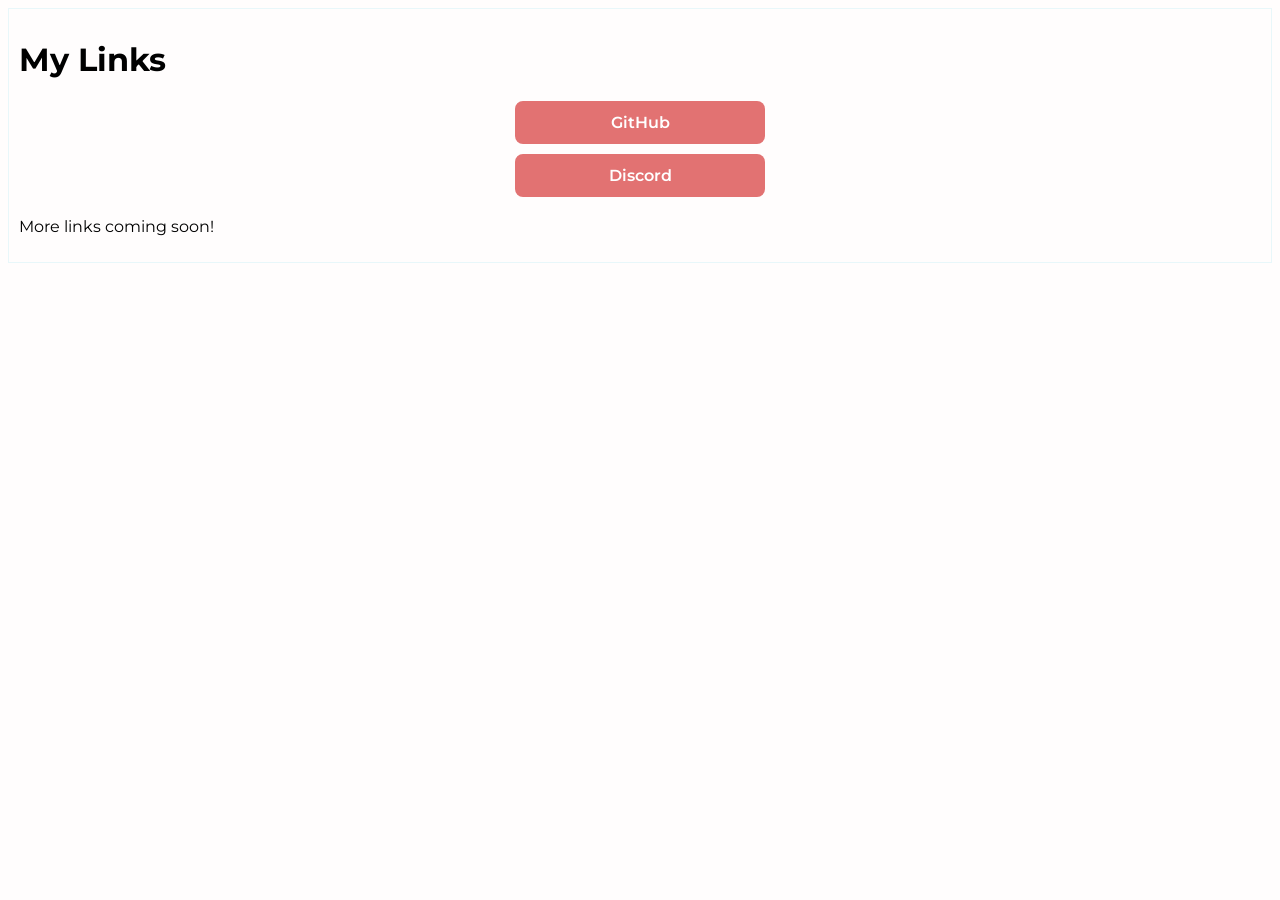
<file: links.html>
<!DOCTYPE html>
<html lang="en">

<head>
    <title>Fade's Links</title>
    <link rel="stylesheet" href="links-style.css">
    <link rel="preconnect" href="https://fonts.googleapis.com">
    <link rel="preconnect" href="https://fonts.gstatic.com" crossorigin>
    <link href="https://fonts.googleapis.com/css2?family=Montserrat:wght@400;600;700&display=swap" rel="stylesheet">
</head>

<body>
    <h1>My Links</h1>
    <ul>
        <li><a href="https://github.com/fadethedev99">GitHub</a></li>
        <li><a href="https://discord.com/users/1291455801738793002">Discord</a></li>
    </ul>
    <p>More links coming soon!</p>
</body>

</html>
</file>
<file: links-style.css>
body {
    background-color: rgba(255, 253, 253, 0.8);
    border: 1px solid rgba(29, 192, 221, 0.1);
    padding: 10px;
}

a {
    color: rgb(226, 114, 114);
    text-decoration: none;
    font-weight: bold;
}

a:hover {
    color: rgb(241, 122, 122);
    text-decoration: underline;
}

body.dark {
    background-color: #1a1a2e;
    color: white;
}

body.dark a {
    color: rgb(150, 150, 255);
}


body{
    font-family: "Montserrat", sans-serif;
}

ul {
    list-style: none;
    padding: 0;
    width: 250px;
    margin: 20px auto;
} 

li {
    margin: 10px 0;
}

li a {
    display: block;
    background-color: rgb(226, 114, 114) ;
    color: white;
    padding: 12px 20px;
    border-radius: 8px;
    text-decoration: none;
    text-align: center;
    font-weight: 600;
    transition: background-color 0.3s ease, transform 0.1s ease;
}


li a:hover {
    background-color: rgb(241, 122, 122);
    transform: scale(1.03);
}
</file>
